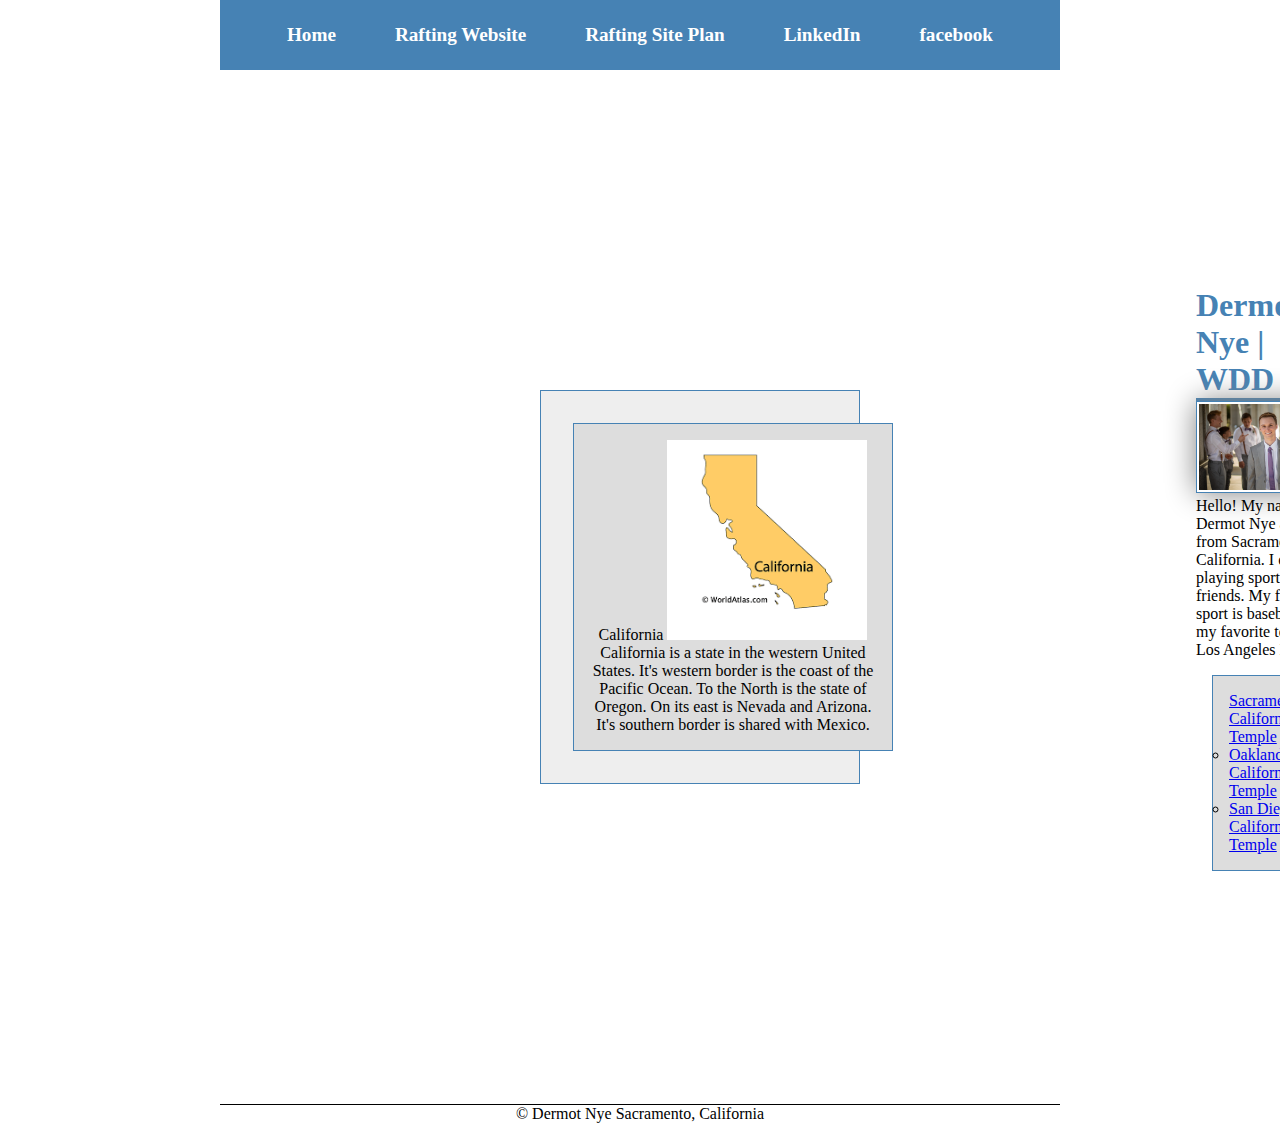
<file: index.html>
<!DOCTYPE html>
<html lang="en-US">
    <head>
        <meta charset="utf-8">
        <meta name="viewport" content="width=device-width,initial-scale=1.0">
        <title>Dermot Nye | WDD 130</title>
        <meta name="description" content="Dermot Nye's Quiz Form">
        <meta name="author" content="Dermot Nye">
        <link rel="stylesheet" href="styles/styles.css">
    </head>
    <body>
        <header>
            <nav>
                <a href="#">Home</a>
                <a href="wwr/">Rafting Website</a>
                <a href="wwr/site-plan-rafting.html">Rafting Site Plan</a>
                <a href="www.linkedin.com/in/dermot-nye">LinkedIn</a>
                <a href="https://facebook.com">facebook</a>
            </nav>
        </header>
        <div class="grid">
        <main>
            <h1>Dermot Nye | WDD 130</h1>
            <img src="images/profile.jpg" alt="Hello, my name is Dermot Nye" width="200">
            <p>Hello! My name is Dermot Nye and I am from Sacramento, California. I enjoy playing sports with friends. My favorite sport is baseball and my favorite team is the Los Angeles Dodgers.</p>
            <ul>
                <ul class="box"
                <li><a href="https://www.churchofjesuschrist.org/temples/details/sacramento-california-temple?lang=eng" target="_blank">Sacramento California Temple</a></li>
                <li><a href="https://www.churchofjesuschrist.org/temples/details/oakland-california-temple?lang=eng" target="_blank">Oakland California Temple</a></li>
                <li><a href="https://www.churchofjesuschrist.org/temples/details/san-diego-california-temple?lang=eng" target="_blank">San Diego California Temple</a></li>
            </ul>
        </main>
        <aside>
            <aside class="box"
            <h2>California</h2>
            <img src="images/california.jpg" alt="Map of California">
            <p> California is a state in the western United States. It's western border is the coast of the Pacific Ocean. To the North is the state of Oregon. On its east is Nevada and Arizona. It's southern border is shared with Mexico.</p>
        </aside>
        </div>
        <footer>
            <p>&copy; Dermot Nye Sacramento, California</p>
    </body>
    <!-- Last Modified: 11/16/23 -->
</html>
</file>
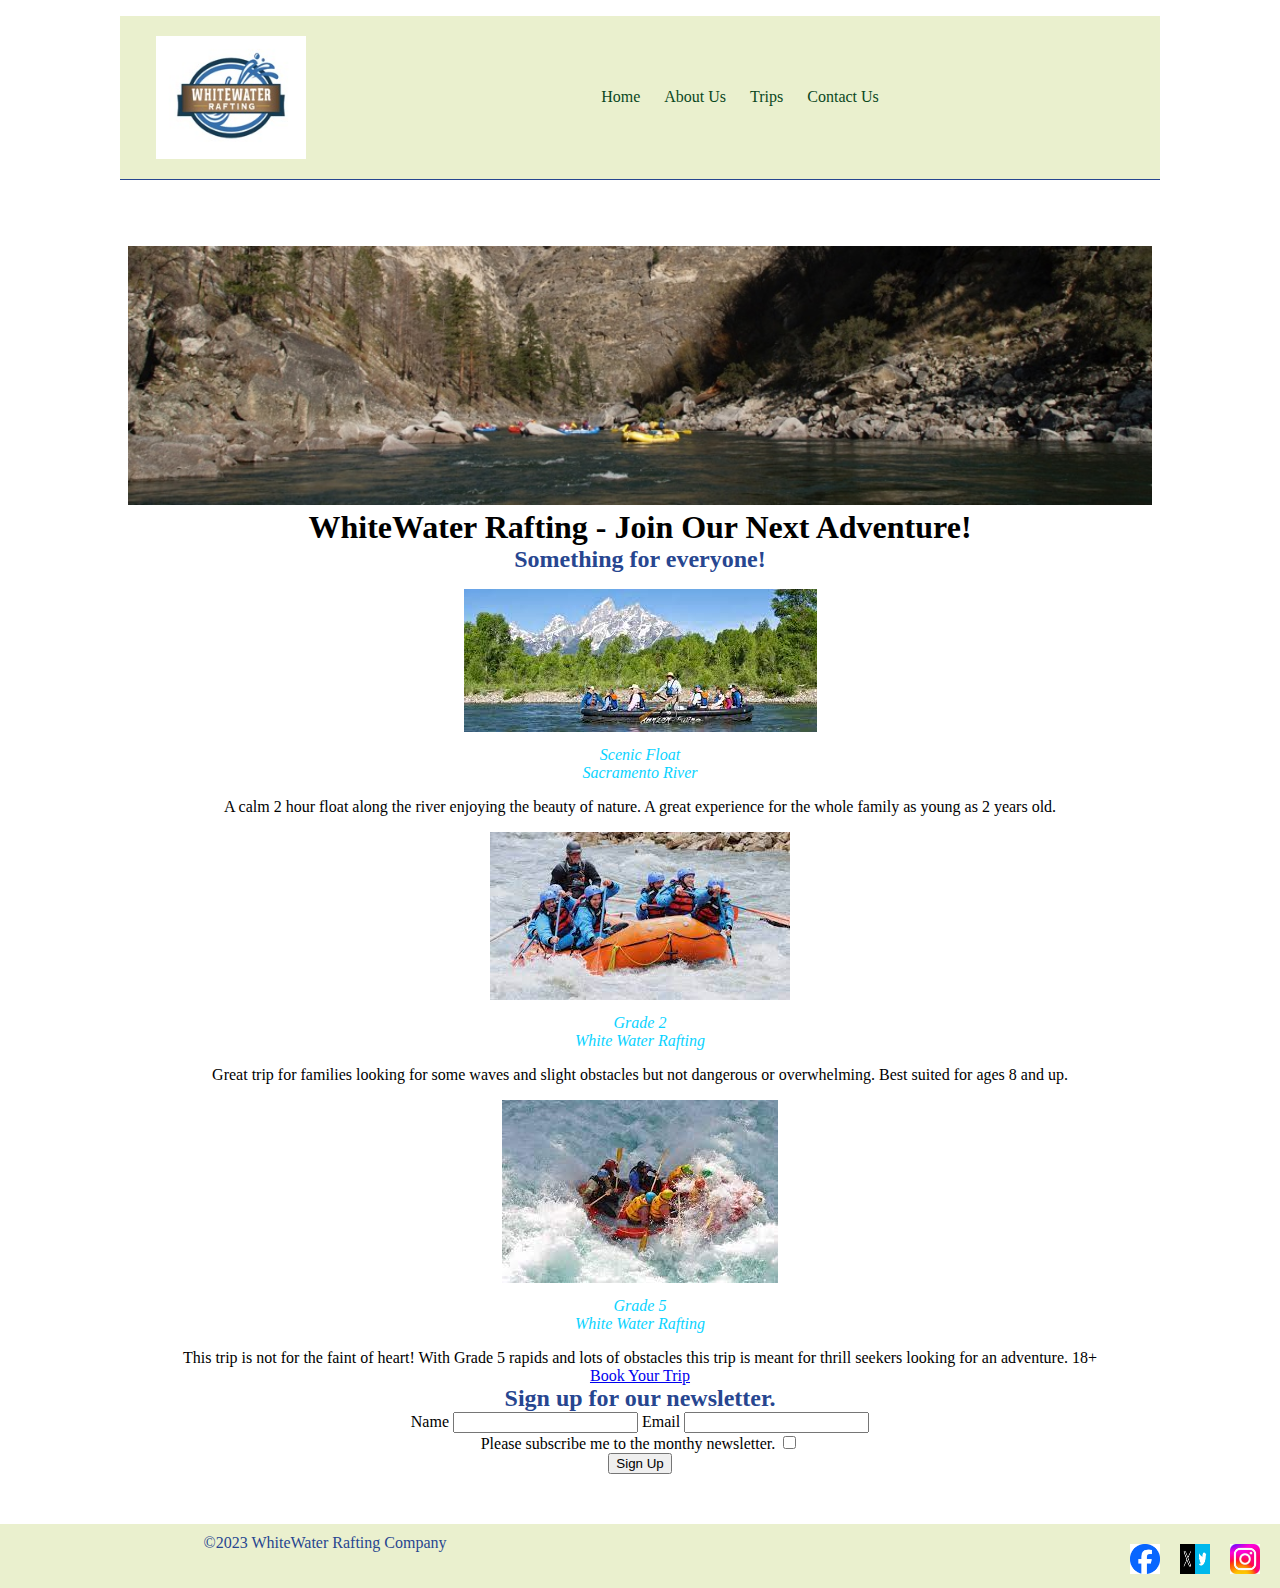
<file: wwr/index.html>
<!DOCTYPE html>
<html lang="en-US">
<head>
    <meta charset="UTF-8">
    <meta name="viewport" content="width=device-width, initial-scale=1.0">
    <meta name="description" content="WhiteWater Rafting Home Page">
    <meta name="author" content="Dermot Nye">
    <title>Whitewater Adventures</title>

    <link rel="stylesheet" href="styles/rafting.css">
</head>
<body>
    <header>
        <img src="images/logo.jpg" alt="WhiteWater Rafting Logo">
        <nav>
            <a href="index.html">Home</a>
            <a href="about.html">About Us</a>
            <a href="trips.html">Trips</a>
            <a href="contact.html">Contact Us</a>
        </nav>
    </header>
    <main>
        <div class="home-hero">
            <img class="hero-background" src="images/home-banner.jpg" alt="Rafting Hero Image" width="1024">
            <h1>WhiteWater Rafting - Join Our Next Adventure!</h1>
        </div>
        
        <h2>Something for everyone!</h2>
        <div class="picture-grid">
            <div class="picture-grid-item">
                <figure class="figure-pic">
                    <img src="images/trip-scenic.jpg" alt="Scenic Family Trip">
                    <figcaption>Scenic Float<br>Sacramento River</figcaption>
                </figure>
                <p>A calm 2 hour float along the river enjoying the beauty of nature. A great experience for the whole family as young as 2 years old.</p>
            </div>
            <div class="picture-grid-item">
                <figure class="figure-pic">
                    <img src="images/trip-grade-2.jpg" alt="Grade 3 Trip">
                    <figcaption>Grade 2<br>White Water Rafting</figcaption>
                </figure>
                <p>Great trip for families looking for some waves and slight obstacles but not dangerous or overwhelming. Best suited for ages 8 and up.</p>
            </div>
            <div class="picture-grid-item">
                <figure class="figure-pic">
                    <img src="images/trip-grade-5.jpg" alt="Grade 5 Trip">
                    <figcaption>Grade 5<br>White Water Rafting</figcaption>
                </figure>
                <p>This trip is not for the faint of heart! With Grade 5 rapids and lots of obstacles this trip is meant for thrill seekers looking for an adventure. 18+</p>
            </div>
        </div>

        <a href="trips.html" class="btn-link">Book Your Trip</a>
        
        <form id="newsletter-form">
            <h2>Sign up for our newsletter.</h2>

            <label for="user-name">Name</label>
            <input type="text" id="user-name" name="user-name">
            <label for="user-email">Email</label>
            <input type="text" id="user-email" name="user-email">
            <div class="checkbox-item">
                <label for="subscribe">Please subscribe me to the monthy newsletter.</label>
                <input type="checkbox" id="subscribe" name="subscribe">
            </div>
            <button type="submit">Sign Up</button>
        </form>
    </main>
    <footer>
        <p>&copy;2023 WhiteWater Rafting Company</p>
        <div class="social-links">
            <a href="https://www.facebook.com"><img src="images/facebook.png" alt="Facebook" /></a>
    
            <a href="https://twitter.com"><img src="images/twitter.png" alt="X/twitter" /></a>
    
            <a href="https://www.instagram.com"><img src="images/instagram.jpg" alt="Instagram" /></a>
          </div>
    </footer>
</body>
</html>
</file>
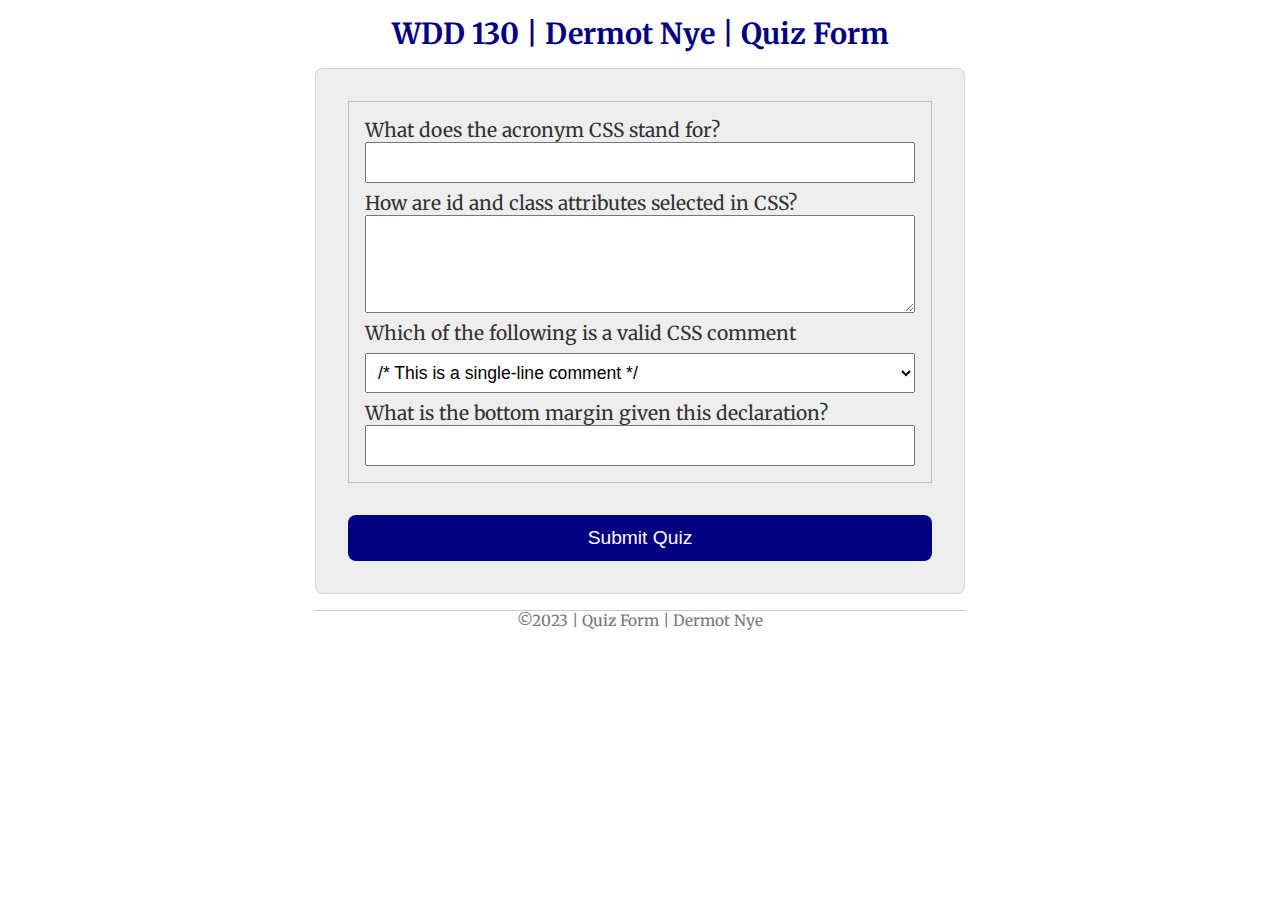
<file: quiz.html>
<!DOCTYPE html>
<html lang="en-us">
<head>
    <meta charset="utf-8">
    <meta name="viewport" content="width=device-width, intitial-scale=1">
    <title>WDD 130 | Quiz Form </title>
    <meta name="description" content="Dermot Nye's BYU-Idaho WDD 130 course home page">
        <meta name="author" content="Dermot Nye">
    <link rel="stylesheet" href="styles/quiz.css">
</head>
<body>
<header>
    <h1>WDD 130 | Dermot Nye | Quiz Form</h1>
</header>
<main>
    <form>
        <fieldset>
            <div class="Questions">
                <label for="q1">What does the acronym CSS stand for? </label>
                <input type="text" id="q1" name="q1">
            </div>
            <div class="Questions">
                <label for="q2">How are id and class attributes selected in CSS?</label>
                <textarea id="q2" name="q2" rows="4"></textarea>
            </div>
            <div class="Questions">
                <label for="q3">Which of the following is a valid CSS comment</label>
            </div>
            <div class="Questions">    
                <select id="q3" name="q3">
                    <option value="#1">/* This is a single-line comment */</option>
                    <option value="f">* This is a single-line comment *</option>
                    <option value="S"> !This is a single-line comment! </option>
                </select>
            </div>
            <div class="Questions">
                <label for="q4">What is the bottom margin given this declaration?</label>
                <input type="number" id="q4" name="q4">
            </div>
        </fieldset>
        <button type="submit">Submit Quiz</button>
    </form>
</main>
<footer>
    <p>&copy;2023 | Quiz Form | Dermot Nye</p>
</footer>
</body>
</html>
</file>
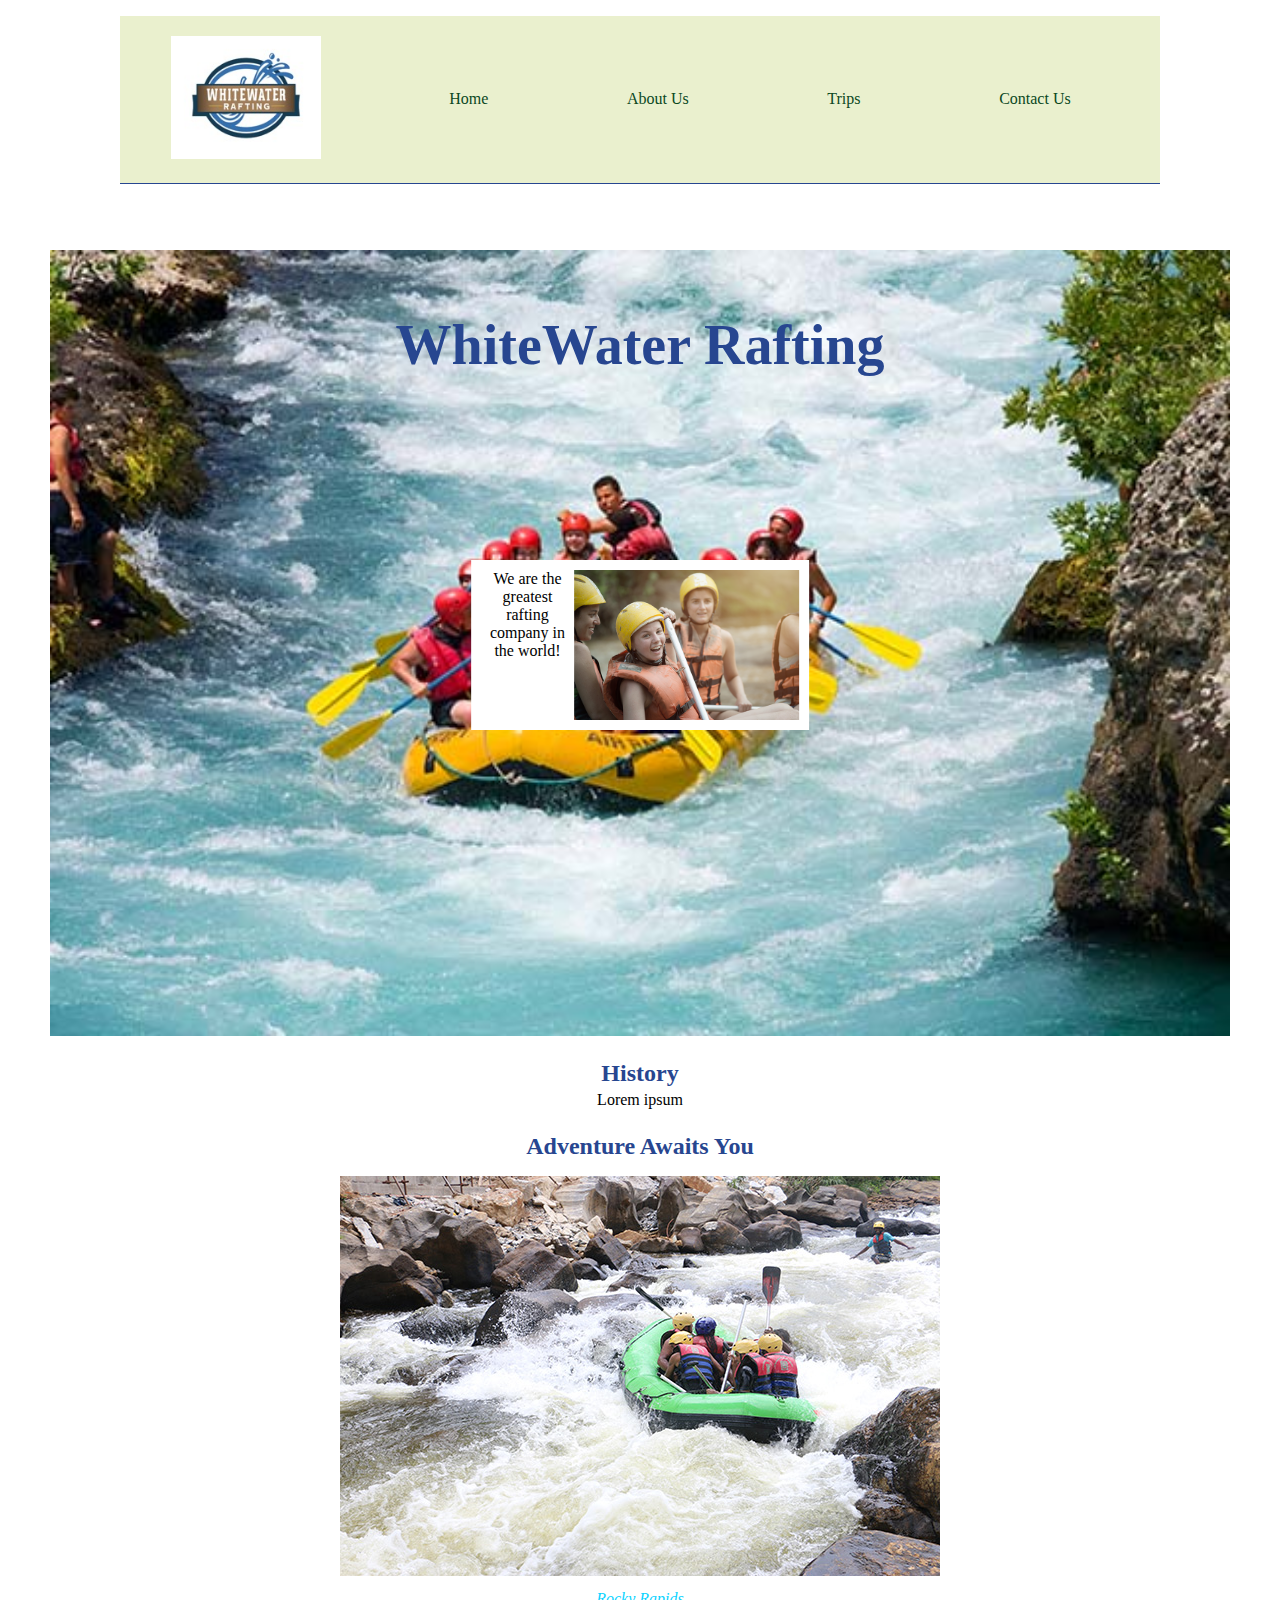
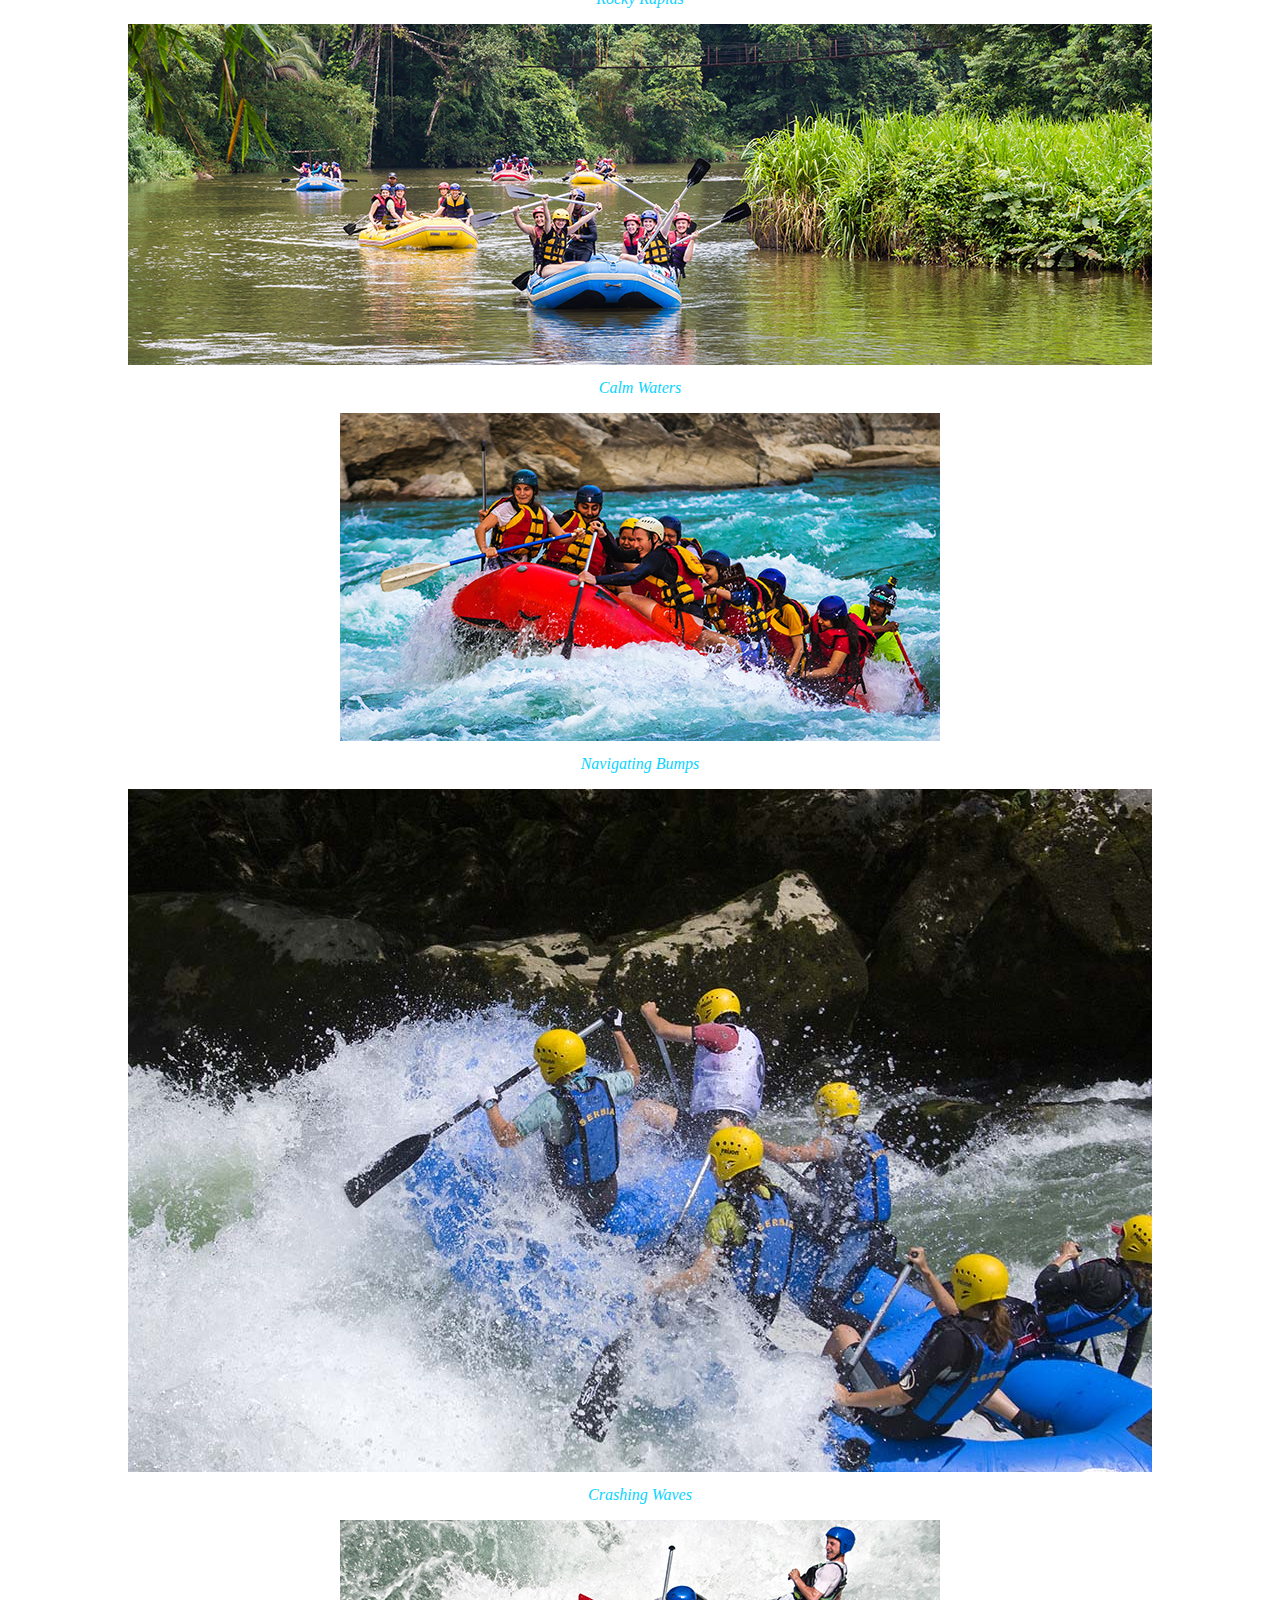
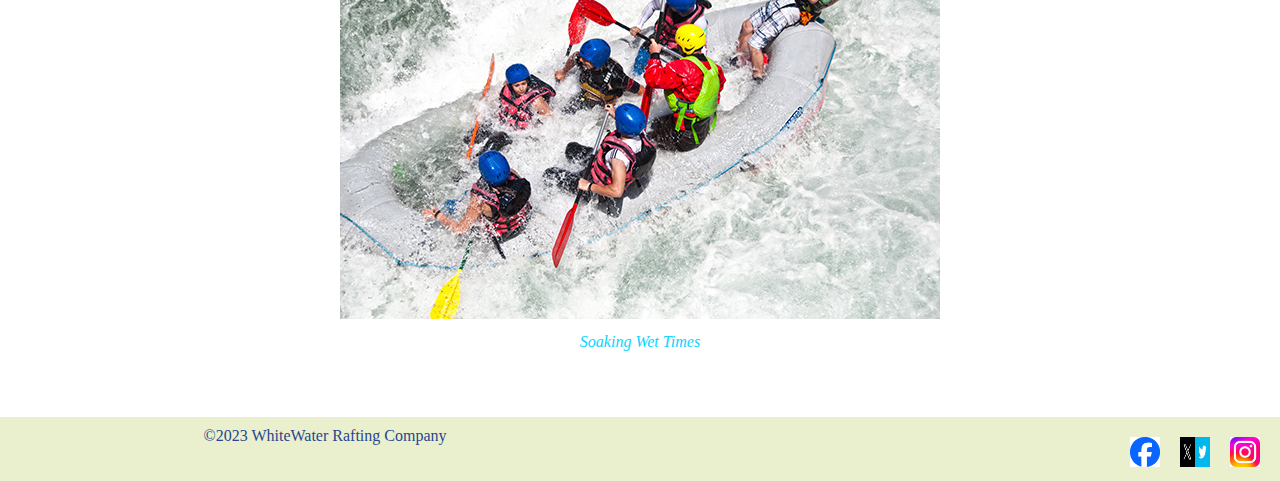
<file: wwr/about.html>
<!DOCTYPE html>
<html lang="en">
  <head>
    <meta charset="UTF-8" />
    <meta name="viewport" content="width=device-width, initial-scale=1.0" />
    <title>About Us</title>
    <meta name="description" content="The Rafting Site About Us Page" />
    <meta name="author" content="Dermot Nye" />
    <link rel="stylesheet" href="styles/rafting.css" />
  </head>
  <body>
    <header>
      <div class="logo">
        <a href="index.html"
          ><img src="images/logo.jpg" alt="Rafting Site logo"
        /></a>
      </div>
      <nav>
        <ul>
          <li><a href="index.html">Home</a></li>
          <li><a href="about.html">About Us</a></li>
          <li><a href="trips.html">Trips</a></li>
          <li><a href="contact.html">Contact Us</a></li>
        </ul>
      </nav>
    </header>
    <main>
      <div class="hero">
        <img src="images/hero.jpg" alt="hero image" />
        <h1>WhiteWater Rafting</h1>
        <article>
          <img src="images/happy.png" alt="Happy Customer" />
          <p>We are the greatest rafting company in the world!</p>
        </article>
      </div>
      <section>
        <h2>History</h2>
          <p> Lorem ipsum </p>
      </section>

      <section>
        <h2>Adventure Awaits You</h2>
        <figure>
        <img src="images/feature1.jpg" alt="feature 1">
        <figcaption>Rocky Rapids</figcaption></figure>
        <figure>
        <img src="images/feature2.jpg" alt="feature 2">
        <figcaption>Calm Waters</figcaption></figure>
        <figure>
        <img src="images/feature3.jpg" alt="feature 3">
        <figcaption>Navigating Bumps</figcaption></figure>
        <figure>
        <img src="images/feature4.jpg" alt="feature 4">
        <figcaption>Crashing Waves</figcaption></figure>
        <figure>
        <img src="images/feature5.jpg" alt="feature 5">
        <figcaption>Soaking Wet Times</figcaption></figure>
      </section>
    </main>
    <footer>
      <p>&copy;2023 WhiteWater Rafting Company</p>
      <div class="social-links">
        <a href="https://www.facebook.com"><img src="images/facebook.png" alt="Facebook" /></a>

        <a href="https://twitter.com"><img src="images/twitter.png" alt="X/twitter" /></a>

        <a href="https://www.instagram.com"><img src="images/instagram.jpg" alt="Instagram" /></a>
      </div>
    </footer>
  </body>
</html>
</file>
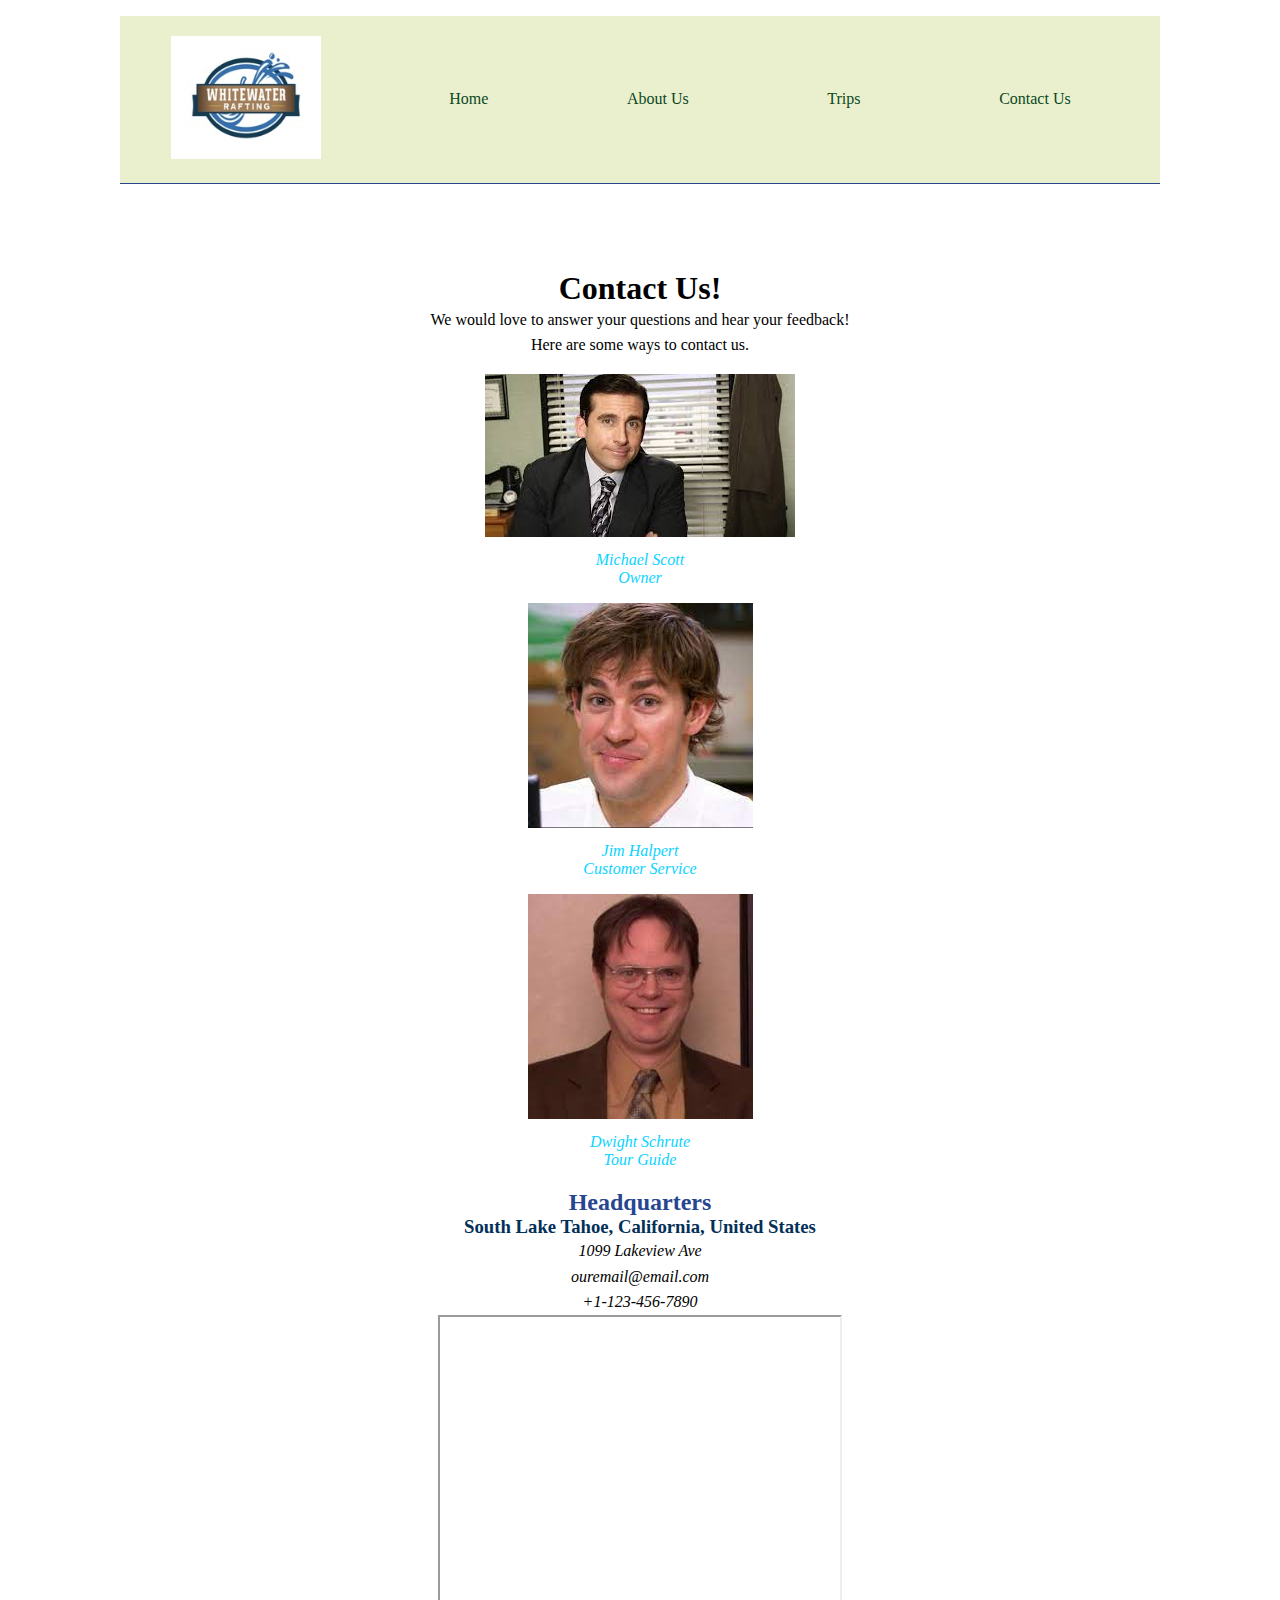
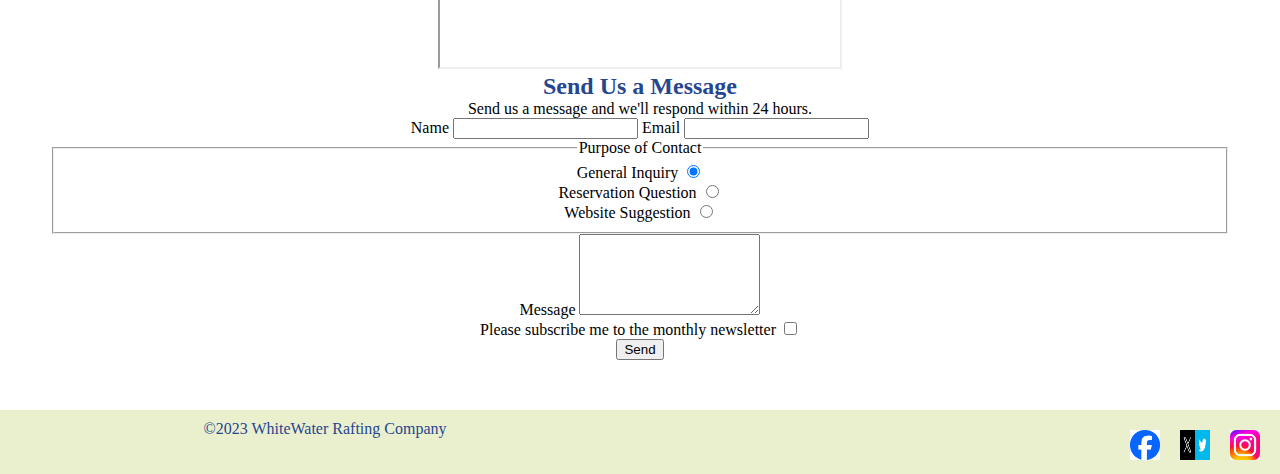
<file: wwr/contact.html>
<!DOCTYPE html>
<html lang="en">
  <head>
    <meta charset="UTF-8" />
    <meta name="viewport" content="width=device-width, initial-scale=1.0" />
    <title>Contact Page</title>
    <meta name="description" content="The Rafting Site Contact Page" />
    <meta name="author" content="Dermot Nye" />
    <link rel="stylesheet" href="styles/rafting.css" />
  </head>
  <body>
    <header>
      <div class="logo">
        <a href="index.html"
          ><img src="images/logo.jpg" alt="Rafting Site logo"
        /></a>
      </div>
      <nav>
        <ul>
          <li><a href="index.html">Home</a></li>
          <li><a href="about.html">About Us</a></li>
          <li><a href="trips.html">Trips</a></li>
          <li><a href="contact.html">Contact Us</a></li>
        </ul>
      </nav>
    </header>
    <main>
      <section>
          <h1>Contact Us!</h1>
          <p>We would love to answer your questions and hear your feedback!<br> Here are some ways to contact us.</p>
          <div class="picture-grid">
              <figure class="figure-pic">
                  <img src="images/michael.jpg" alt="Michael Scott - Owner">
                  <figcaption>Michael Scott<br>Owner</figcaption>
              </figure>
              <figure class="figure-pic">
                  <img src="images/jim.jpg" alt="Jim Halpert">
                  <figcaption>Jim Halpert<br>Customer Service</figcaption>
              </figure>
              <figure class="figure-pic">
                  <img src="images/dwight.jpg" alt="Employee 3">
                  <figcaption>Dwight Schrute<br>Tour Guide</figcaption>
              </figure>
          </div>
      </section>
      <section class="location-flex">
          <div class="address-container">
              <h2>Headquarters</h2>
              <h3>South Lake Tahoe, California, United States</h3>
              <p><i class="bi bi-geo-alt-fill"> 1099 Lakeview Ave</i></p>
              <p><i class="bi bi-envelope"> ouremail@email.com</i></p>
              <p><i class="bi bi-telephone">+1-123-456-7890</i></p>
          </div>
          <iframe src="https://www.google.com/maps/embed?pb=!1m14!1m12!1m3!1d11162.328314865248!2d-119.97746691891969!3d38.94038664900986!2m3!1f0!2f0!3f0!3m2!1i1024!2i768!4f13.1!5e0!3m2!1sen!2sus!4v1702074060173!5m2!1sen!2sus" width="400" height="350" allowfullscreen="" loading="lazy" referrerpolicy="no-referrer-when-downgrade"></iframe>
      </section>
      <form>
          <h2>Send Us a Message</h2>
          <p>Send us a message and we'll respond within 24 hours.</p>

          <label for="user-name">Name</label>
          <input type="text" id="user-name" name="user-name">

          <label for="user-email">Email</label>
          <input type="text" id="user-email" name="user-email">

          <fieldset class="purpose-section">
              <legend>Purpose of Contact</legend>
              <div class="radio-item">
                  <label for="general">General Inquiry</label>
                  <input type="radio" id="general" name="purpose" value="general" checked>
              </div>
              <div class="radio-item">
                  <label for="reservation-question">Reservation Question</label>
                  <input type="radio" id="reservation-question" name="purpose" value="reservation">
              </div>
              <div class="radio-item">
                  <label for="website-suggestion">Website Suggestion</label>
                  <input type="radio" id="website-suggestion" name="purpose" value="general">
              </div>
          </fieldset>

          <label for="contact-message">Message</label>
          <textarea id="contact-message" name="contact-message" rows="5"></textarea>

          <div class="checkbox-item">
              <label for="subscribe">Please subscribe me to the monthly newsletter</label>
              <input type="checkbox" id="subscribe" name="subscribe">
          </div>

          <button type="submit">Send</button>
      </form>
  </main>
    <footer>
      <p>&copy;2023 WhiteWater Rafting Company</p>
      <div class="social-links">
        <a href="https://www.facebook.com"><img src="images/facebook.png" alt="Facebook" /></a>

        <a href="https://twitter.com"><img src="images/twitter.png" alt="X/twitter" /></a>

        <a href="https://www.instagram.com"><img src="images/instagram.jpg" alt="Instagram" /></a>
      </div>
    </footer>
  </body>
</html>
</file>
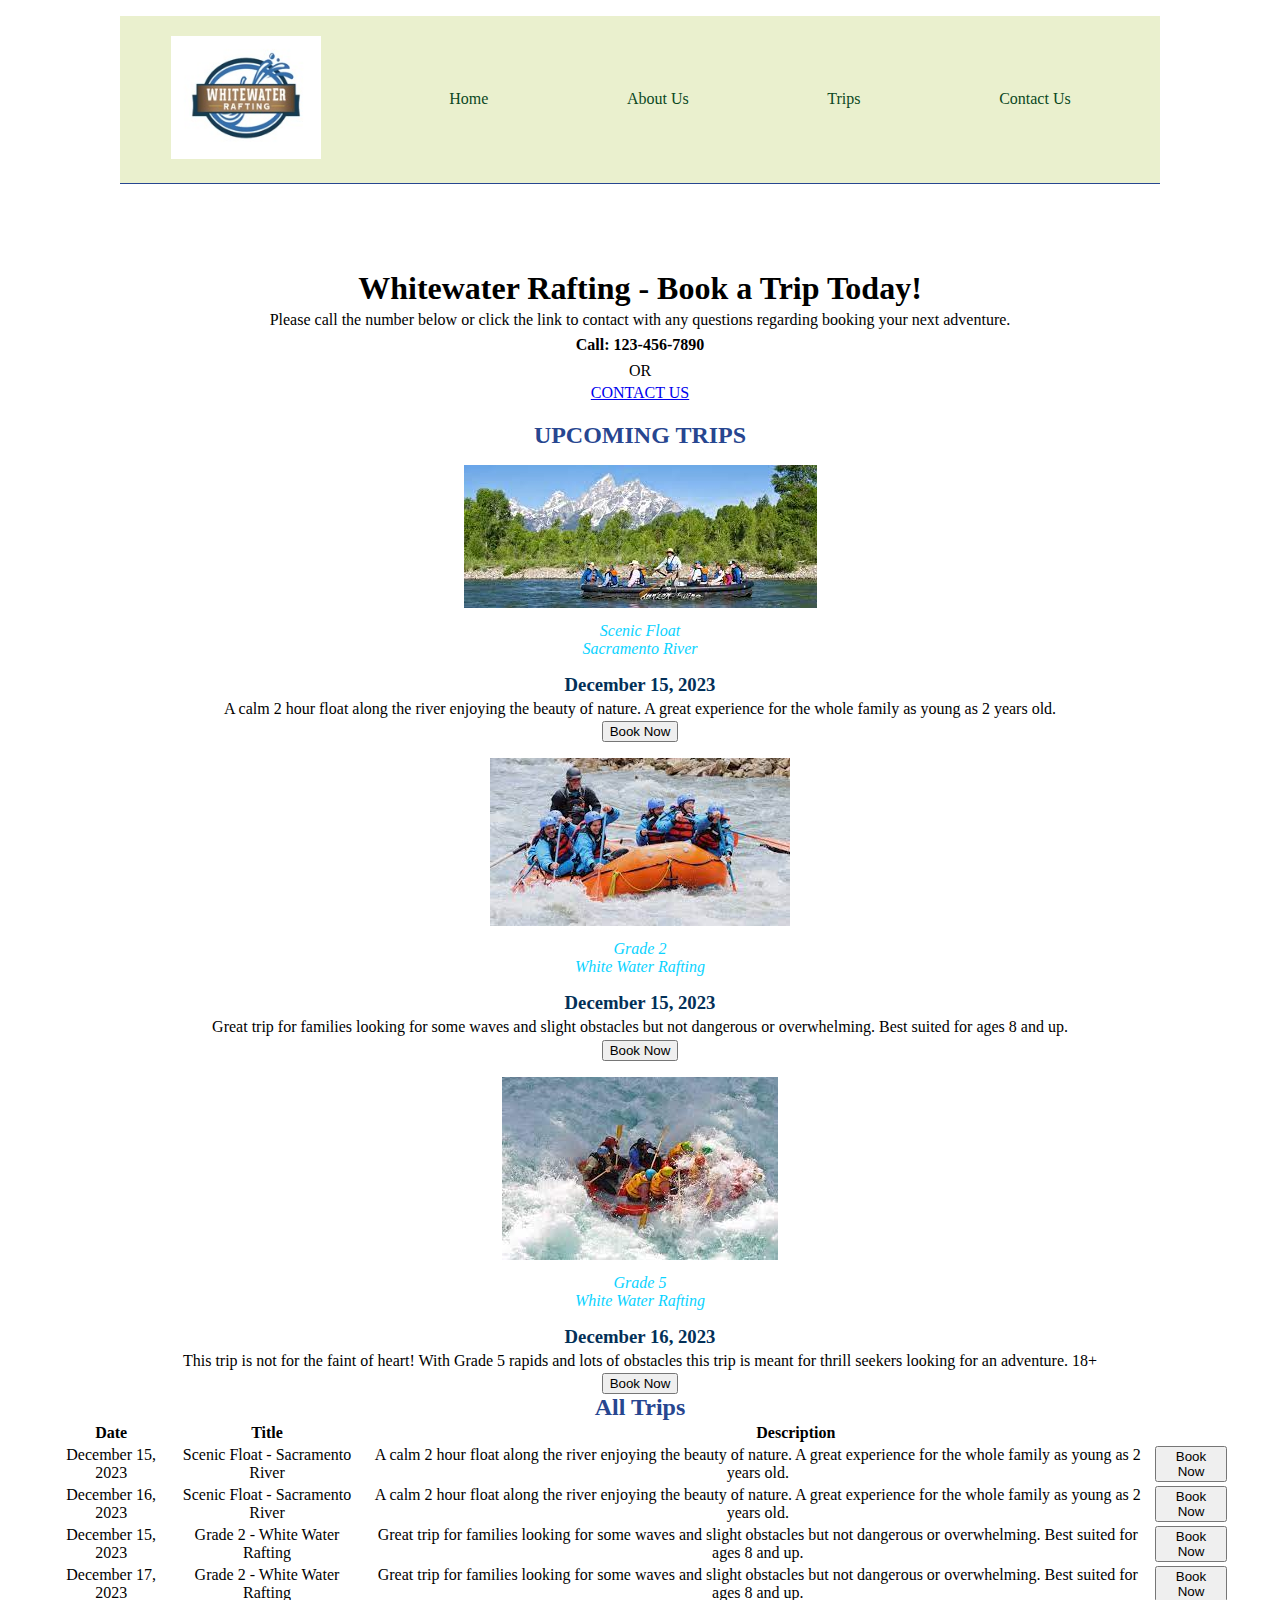
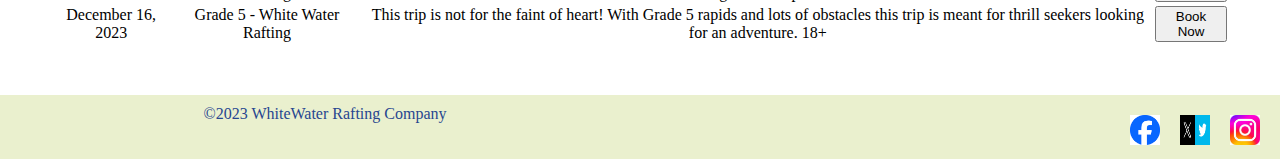
<file: wwr/trips.html>
<!DOCTYPE html>
<html lang="en">
    <head>
        <meta charset="UTF-8">
        <meta name="viewport" content="width=device-width, initial-scale=1.0">
        <title>Trips Page</title>
        <meta name="description" content="The Rafting Site Trips Page">
        <meta name="author" content="Dermot Nye">
        <link rel="stylesheet" href="styles/rafting.css">

    </head>
    <body>
        <header>
        <div class="logo">
            <a href="index.html"></a><img src="images/logo.jpg" alt="Rafting Site logo"
        >
      </div>
      <nav>
        <ul>
          <li><a href="index.html">Home</a></li>
          <li><a href="about.html">About Us</a></li>
          <li><a href="trips.html">Trips</a></li>
          <li><a href="contact.html">Contact Us</a></li>
        </ul>
      </nav>
    </header>
    <main>
        <section class="contact-us">
            <h1>Whitewater Rafting - Book a Trip Today!</h1>
            <p>Please call the number below or click the link to contact with any questions regarding booking your next adventure.<BR><b>Call: 123-456-7890</b></p>
            <p>OR</p>
            <a href="contact.html" class="btn-link">CONTACT US</a>
        </section>
        <section class="coming-up">
            <h2>UPCOMING TRIPS</h2>
            <div class="picture-grid">
                <div class="picture-grid-item">
                    <figure class="figure-pic">
                        <img src="images/trip-scenic.jpg" alt="Scenic Family Trip">
                        <figcaption>Scenic Float<br>Sacramento River</figcaption>
                    </figure>
                    <h3>December 15, 2023</h3>
                    <p>A calm 2 hour float along the river enjoying the beauty of nature. A great experience for the whole family as young as 2 years old.</p>
                    <button type="button">Book Now</button>
                </div>
                <div class="picture-grid-item">
                    <figure class="figure-pic">
                        <img src="images/trip-grade-2.jpg" alt="Grade 3 Trip">
                        <figcaption>Grade 2<br>White Water Rafting</figcaption>
                    </figure>
                    <h3>December 15, 2023</h3>
                    <p>Great trip for families looking for some waves and slight obstacles but not dangerous or overwhelming. Best suited for ages 8 and up.</p>
                    <button type="button">Book Now</button>
                </div>
                <div class="picture-grid-item">
                    <figure class="figure-pic">
                        <img src="images/trip-grade-5.jpg" alt="Grade 5 Trip">
                        <figcaption>Grade 5<br>White Water Rafting</figcaption>
                    </figure>
                    <h3>December 16, 2023</h3>
                    <p>This trip is not for the faint of heart! With Grade 5 rapids and lots of obstacles this trip is meant for thrill seekers looking for an adventure. 18+</p>
                    <button type="button">Book Now</button>
                </div>
            </div>
        </section>

        <table>
            <caption><h2>All Trips</h2></caption>
            <thead>
                <tr>
                    <th class="col1">Date</th>
                    <th>Title</th>
                    <th colspan="2">Description</th>
                </tr>
            </thead>
            <tr>
                <td class="col1">December 15, 2023</td>
                <td>Scenic Float - Sacramento River</td>
                <td>A calm 2 hour float along the river enjoying the beauty of nature. A great experience for the whole family as young as 2 years old.</td>
                <td><button type="button">Book Now</button></td>
            </tr>
            <tr>
                <td>December 16, 2023</td>
                <td>Scenic Float - Sacramento River</td>
                <td>A calm 2 hour float along the river enjoying the beauty of nature. A great experience for the whole family as young as 2 years old.</td>
                <td><button type="button">Book Now</button></td>
            </tr>
            <tr>
                <td>December 15, 2023</td>
                <td>Grade 2 - White Water Rafting</td>
                <td>Great trip for families looking for some waves and slight obstacles but not dangerous or overwhelming. Best suited for ages 8 and up.</td>
                <td><button type="button">Book Now</button></td>
            </tr>
            <tr>
                <td>December 17, 2023</td>
                <td>Grade 2 - White Water Rafting</td>
                <td>Great trip for families looking for some waves and slight obstacles but not dangerous or overwhelming. Best suited for ages 8 and up.</td>
                <td><button type="button">Book Now</button></td>
            </tr>
            <tr>
                <td>December 16, 2023</td>
                <td>Grade 5 - White Water Rafting</td>
                <td>This trip is not for the faint of heart! With Grade 5 rapids and lots of obstacles this trip is meant for thrill seekers looking for an adventure. 18+</td>
                <td><button type="button">Book Now</button></td>
            </tr>
        </table>
    </main>

        <footer>
            <p>&copy;2023 WhiteWater Rafting Company</p>
            <div class="social-links">
                <a href="https://www.facebook.com"><img src="images/facebook.png" alt="Facebook" /></a>
        
                <a href="https://twitter.com"><img src="images/twitter.png" alt="X/twitter" /></a>
        
                <a href="https://www.instagram.com"><img src="images/instagram.jpg" alt="Instagram" /></a>
              </div>
        </footer>
    </body>
</html>
</file>
<file: styles/styles.css>
* {
    margin: 0;
    padding: 0;
    box-sizing: border-box;
}

nav {
    background-color: steelblue;
    padding: 1rem;
    display: flex;
    justify-content: space-evenly;
    align-items: center;
    border-bottom: #000;
}

nav a {
    color: white;
    display: block;
    padding: 0.5rem;
    text-decoration: none;
    font-size: 1.2rem;
    font-weight: 700;
    color: #fff;
}

h1 {
    color: steelblue;
    border: #000;
    border-bottom: solid steelblue;
}

main img {
    width: 150px;
    height: auto;
    border: 1px solid steelblue;
    padding: 2px;
    box-shadow: 0 0 30px gray;
}

p {
    padding: 0;
}

aside{
    width: 20rem;
    margin: 20rem;
    border: 1px solid steelblue;
    padding: 1rem;
    background-color: #eee;
    color: #333;
    text-align: center;
}

aside img{
    width: 200px;
    height: auto;
}

footer {
    margin-top: 15px;
    border-top: 1px solid #000;
    text-align: center;
}

/* Class Selectors */

.box {
    margin: 1rem;
    border: 1px solid steelblue;
    padding: 1rem;
    background-color: #ddd;
    color: #000;
}

aside {
    border: 1px solid steelblue;
    padding: 1rem;
}

aside h2 {
    position: absolute;
    top: 500px;
    left: 200px;
}

header, .grid, footer {
    max-width: 840px;
    margin: 0 auto;
}

.grid {
    display: grid;
    align-items: center;
}

main { 
    grid-column: 2/3;
    margin: 1rem;
}

aside {
    width: 20rem;
    position: relative;
    grid-column: 1/2;
    grid-row: 1/2;
}
</file>
<file: wwr/styles/rafting.css>
@import url('https://fonts.googleapis.com/css2?family=Open+Sans:wght@300&family=Roboto:wght@100&display=swap');

:root {
    --primary-color: #EAF0CE;
    --secondary-color: #0A481E;
    --accent1-color: #0AD3FF;
    --accent2-color: #274690;

    --heading-font: Roboto, sans-serif;
    --paragraph-font: Open Sans , sans-serif;

    --nav-background-color: #EAF0CE;
    --nav-link-color: #0A481E;
    --nav-hover-link-color: #0AD3FF;
    --nav-hover-background-color: #274690;
}

body,
h1,
h2,
h3,
h4,
h5,
h6,
p,
img {
    margin: 0;
    padding: 0;
}

body {
    font-family: 'Roboto Serif', serif;
    text-align: center;
}

h1 {
    font-size: 2rem;
    font-family: 'Permanent Marker', cursive;
}

header {
    background-color: #EAF0CE;
    color: #0A481E;
    padding: 20px;
    text-align: center;
    display: grid;
    grid-template-columns: 200px 1fr;
    align-items: center;
    margin: 1rem auto;
    border-bottom: 1px solid #274690;
    max-width: 1000px;
}

header img {
    margin: 0 0.25rem 0 1rem;
    width: 150px;
    height: auto;
}

nav ul {
    display: flex;
    justify-content: space-around;
}

nav ul li {
    list-style: none;
}

nav a {
    color: #0A481E;
    margin: 10px;
    text-decoration: none;
}

main {
    padding: 50px;
}

.hero {
    position: relative;
}

.hero img {
    width: 100%;
    height: auto;
}

.hero h1 {
    position: absolute;
    top: 12%;
    left: 50%;
    transform: translate(-50%, -50%);
    font-size: 3.5em;
    text-align: left;
    color: #274690;
}

article {
    position: absolute;
    top: 50%;
    left: 50%;
    transform: translate(-50%, -50%);
    background-color: #fff;
    padding: 10px;
    text-align: center;
}

.hero article img {
    float: right;
    width: 225px;
}

section {
    margin-top: 20px;
}

h2 {
    color: #274690;
    justify-content: center;
}

section p {
    line-height: 1.6;
}

footer {
    background-color: #EAF0CE;
    color: #274690;
    padding: 10px;
    text-align: center;
    display: grid;
    grid-template-columns: 1fr 1fr;
}

.social-links {
    margin-top: 10px;
    display: flex;
    justify-content: flex-end;
}

.social-links a {
    margin: 0 10px;
    text-decoration: none;
    border-bottom: none;
}

.social-links img {
    width: 30px;
    height: 30px;
}

.history-section {
    display: flex;
    flex-wrap: wrap;
    justify-content: space-between;
}

.adventures-section {
    display: flex;
    flex-wrap: nowrap;
    justify-content: space-between;
    align-items: center;
    text-align: center;
}


.adventure-figure {
    display: flex;
    text-align: center;
    margin: 10px;
    height: 500px;
    margin-bottom: 20px;
}

.adventure-img {
    display: flex;
    max-width: 100%;
    height: auto;
    justify-content: center;
}

figcaption {
    margin-top: 10px;
    font-style: italic;
    color: #0AD3FF
}

.adventure-figure img {
    display: flex;
    max-width: 200px;
    height: auto;
}

h1,
h2,
h3,
h4,
h5,
h6 {
    text-align: center;
}

.adventures-section h3 {
    text-align: center;
}

h3 {
    color: #033058;
    justify-content: center;
    text-align: center;
}
</file>
<file: styles/quiz.css>
@import url('https://fonts.googleapis.com/css2?family=Merriweather&family=Roboto&display=swap');

* {
    margin: 0;
    padding: 0;
    box-sizing: border-box;
}

body {
    font-family: Merriweather, Georgia, serif;
    font-size: 1.2em;
    color: #333;
    background: #fff;
}

header {
    margin: 0 auto;
    width: 650px;
}

h1 {
    margin: 1rem;
    font-size: 1.5em;
    color: navy;
    text-align: center;
}

form {
    width: 650px;
    margin: 0 auto;
    padding: 1rem;
    border: 1px solid rgba(0, 0, 0, 0.1);
    border-radius: 0.5rem;
    background-color: #eee;
    display: grid;
}

fieldset {
    display: grid;
    grid-gap: .5rem;
    margin: 1rem;
    border: 1px solid rgba(0, 0, 0, 0.2);
    padding: 1rem;
}

legend {
    padding: 0.5rem;
    color: navy;
    font-size: 1.3em;
}

label {
    text-align: left;
    padding-right: 1rem;
}

input, select, textarea {
    padding: 0.5rem;
    font-size: 1.1rem;
}

input[type="checkbox"] {
    width: 22px;
    height: 22px;
    vertical-align: bottom;
}

button {
    margin: 1rem;
    background-color: navy;
    color: #fff;
    border: none;
    border-radius: .5rem;
    padding: .75rem;
    font-size: 1.2rem;
}

button:hover {
    background-color: darkgreen;
}

footer {
    margin: 1rem auto 0;
    width: 650px;
    text-align: center;
    font-size: 0.8em;
    color: #777;
    border-top: 1px solid #ccc;
}

.Questions {
    display: grid;
    align-items: center;
}
</file>
